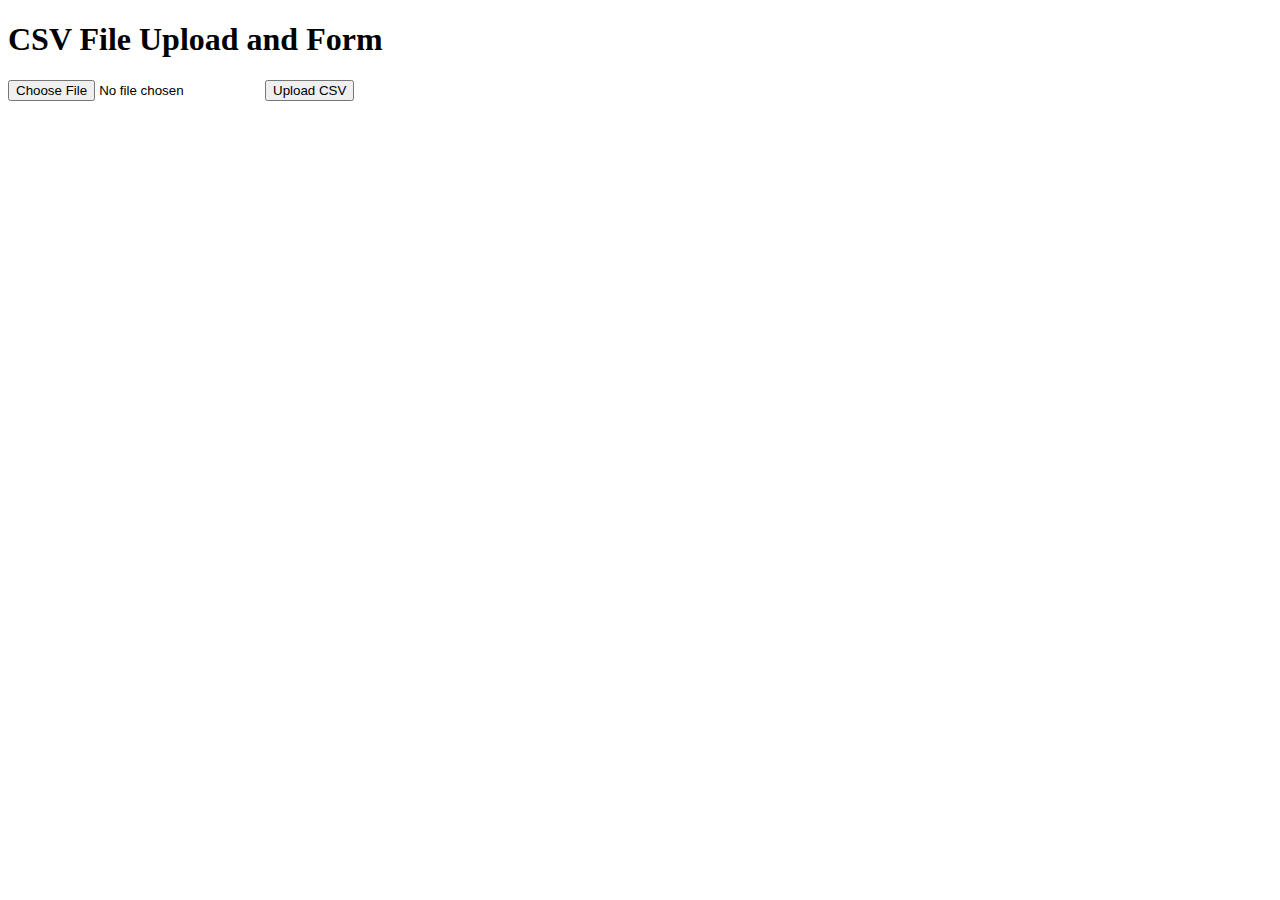
<file: project/index.html>
<!DOCTYPE html>
<html lang="en">
<head>
    <meta charset="UTF-8">
    <meta name="viewport" content="width=device-width, initial-scale=1.0">
    <title>CSV File Upload and Form</title>
</head>
<body>
    <h1>CSV File Upload and Form</h1>
    <form method="POST" enctype="multipart/form-data">
        <input type="file" name="csvFile" accept=".csv">
        <input type="submit" value="Upload CSV">
    </form>
</body>
</html>
</file>
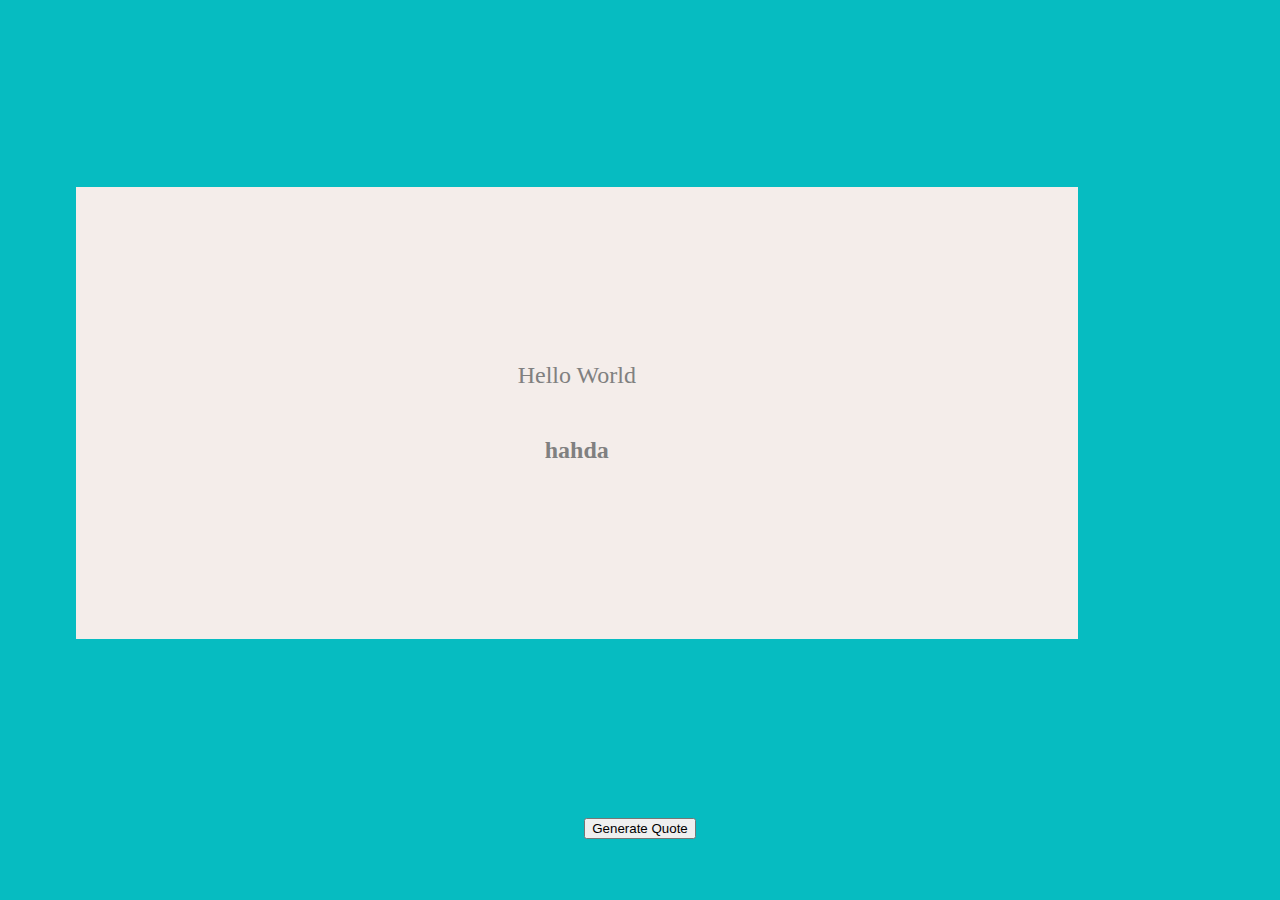
<file: js-project/random quote/index.html>
<!DOCTYPE html>
<html lang="en">
<head>
    <meta charset="UTF-8">
    <meta name="viewport" content="width=device-width, initial-scale=1.0">
    <title>Document</title>
    <link rel="stylesheet" href="https://cdn.jsdelivr.net/npm/bootstrap@5.3.2/dist/css/bootstrap.min.css"
     integrity="sha384-T3c6CoIi6uLrA9TneNEoa7RxnatzjcDSCmG1MXxSR1GAsXEV/Dwwykc2MPK8M2HN" crossorigin="anonymous">
     <link rel="stylesheet" href="style.css">
</head>
<body>
    <div class="container">
        <div class="quotes">
            <p id="quote">Hello World</p>
            <h3 id="author">hahda</h3>
        </div>
    </div>
    <div style="text-align: center;">
        <button onclick="generate()" type="button" class="btn btn-primary">Generate Quote</button>
    </div>
    <script src="js.js"></script>
    
</body>
</html>
</file>
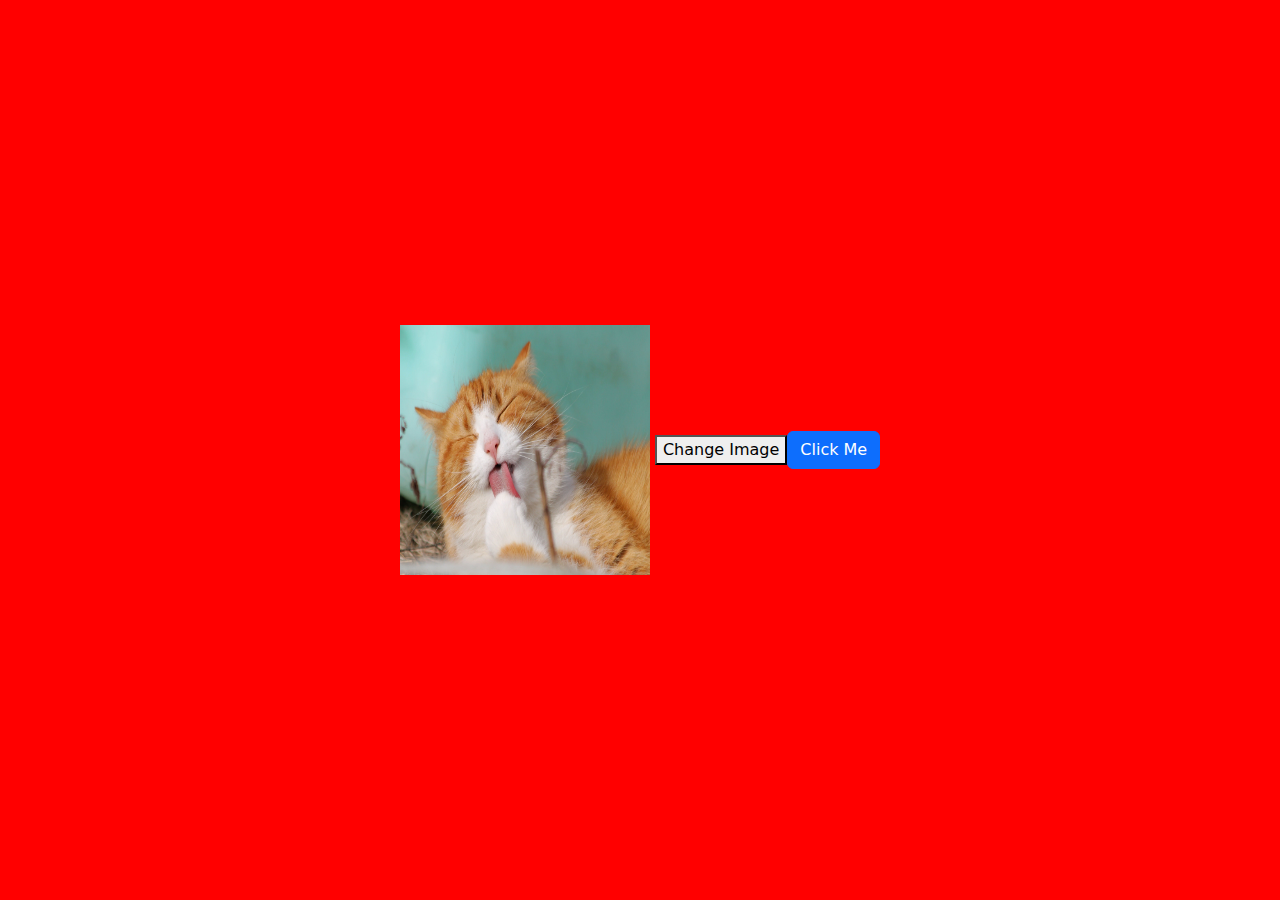
<file: js-project/resp/index.html>
<!DOCTYPE html>
<html lang="en">
<head>
    <meta charset="UTF-8">
    <meta name="viewport" content="width=device-width, initial-scale=1.0">
    <link rel="stylesheet" href="index.css">
    <link rel="stylesheet" href="https://cdn.jsdelivr.net/npm/bootstrap@5.3.2/dist/css/bootstrap.min.css">
    <title>Document</title>
</head>
<body>
    <div class="container">
        <div class="image-change-wrap">
            <img onclick="change_image()" id="change-me-img" class="change-me-img" height="250" width="250" margin="0 auto"/>
            <button onclick="change_image()">Change Image</button>
        </div>
            <button onclick="ChangeColour()" type="button" class="btn btn-primary">Click Me</button>
    </div>
    

    <script src="index.js"></script>
</body>
</html>
</file>
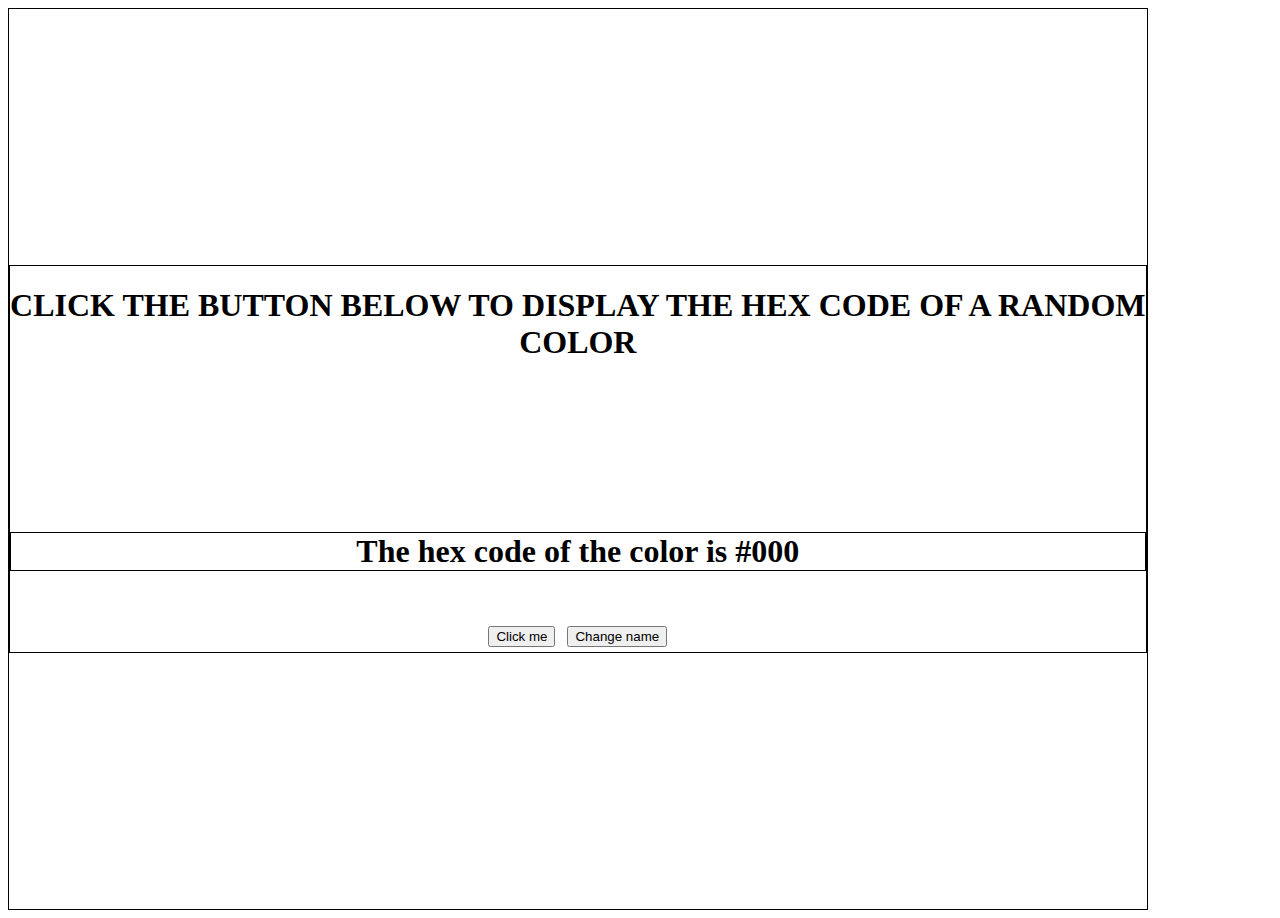
<file: js-project/respoo/index.html>
<!DOCTYPE html>
<html lang="en">
<head>
    <meta charset="UTF-8">
    <meta name="viewport" content="width=device-width, initial-scale=1.0">
    <title>Document</title>
    <link rel="stylesheet" href="https://cdn.jsdelivr.net/npm/bootstrap@5.3.2/dist/css/bootstrap.min.css" integrity="sha384-T3c6CoIi6uLrA9TneNEoa7RxnatzjcDSCmG1MXxSR1GAsXEV/Dwwykc2MPK8M2HN" crossorigin="anonymous">
    <link rel="stylesheet" href="index.css">
</head>
<body>
    <div class="container">
        <div class="hex-colors">
            <h1>Click the button below to display the hex code of a random color</h1>
            <h2>The hex code of the color is <span id="hex-color">#000</span></h2>
            <button onclick="change_color()" type="button" class="btn btn-primary">Click me</button>
            <button onclick="change_name()" type="button" class="btn btn-primary">Change name</button>
        </div>
    </div>

    
    <script src="index.js"></script>
</body>
</html>
</file>
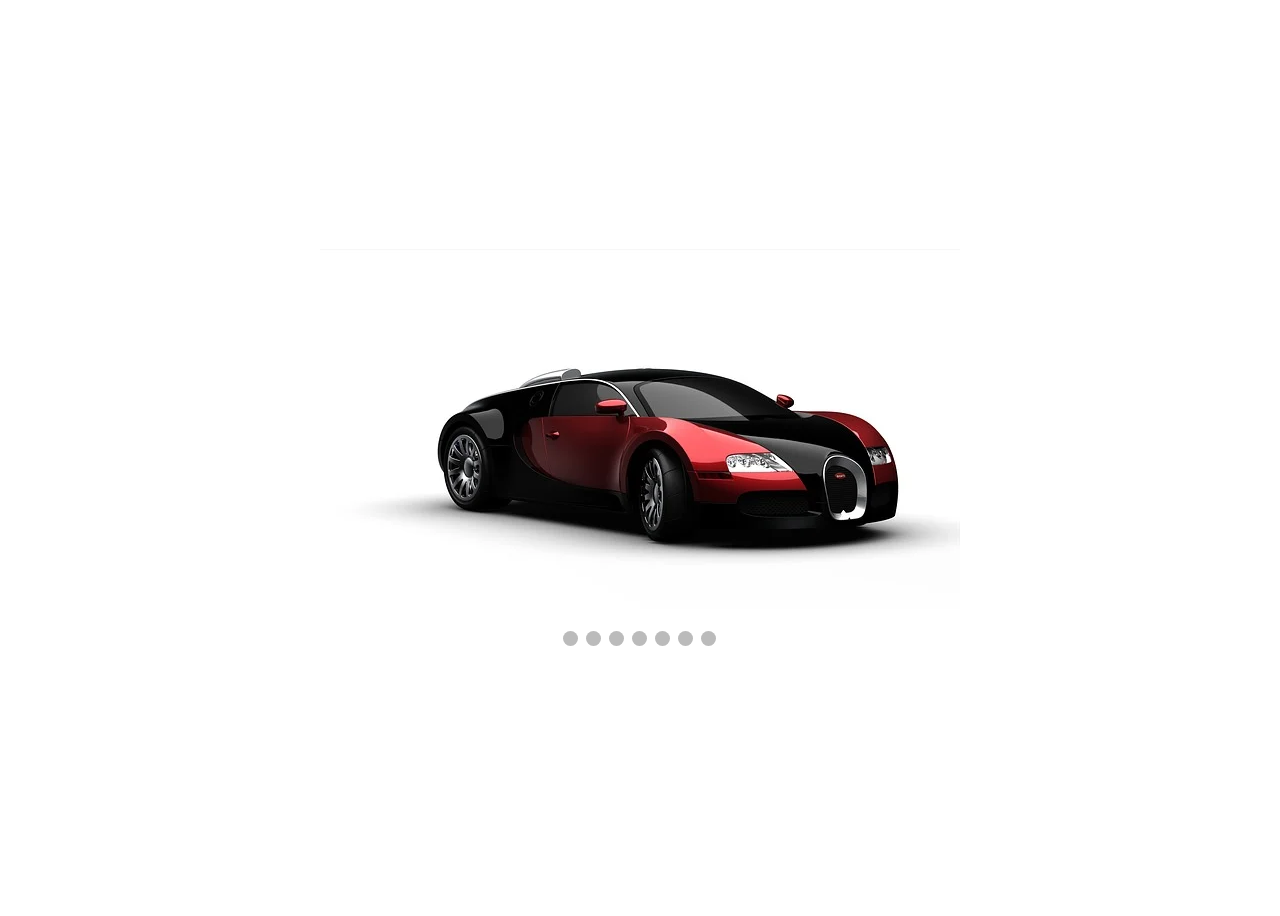
<file: js-project/slider/index.html>
<!DOCTYPE html>
<html lang="en">
<head>
    <meta charset="UTF-8">
    <meta name="viewport" content="width=device-width, initial-scale=1.0">
    <title>Document</title>
    <link rel="stylesheet" href="https://cdn.jsdelivr.net/npm/bootstrap@5.3.2/dist/css/bootstrap.min.css" 
    integrity="sha384-T3c6CoIi6uLrA9TneNEoa7RxnatzjcDSCmG1MXxSR1GAsXEV/Dwwykc2MPK8M2HN" crossorigin="anonymous">
    <link rel="stylesheet" href="style.css">
   
    <link rel="stylesheet" href="https://cdnjs.cloudflare.com/ajax/libs/font-awesome/6.5.1/css/all.min.css" 
    integrity="sha512-DTOQO9RWCH3ppGqcWaEA1BIZOC6xxalwEsw9c2QQeAIftl+Vegovlnee1c9QX4TctnWMn13TZye+giMm8e2LwA==" crossorigin="anonymous" referrerpolicy="no-referrer" />
</head>
<body>
    <div class="container">
        <div class="image ">
            <img src="images/car1.jpg" alt="lamborghini image" width="100%">
        </div>
        <div class="image ">
            <img src="images/car2.jpg" alt="lamborghini image" width="100%">
        </div>
        <div class="image ">
            <img src="images/car3.jpg" alt="lamborghini image" width="100%">
        </div>
        <div class="image ">
            <img src="images/car4.jpg" alt="lamborghini image" width="100%">
        </div>
        <div class="image ">
            <img src="images/car5.jpg" alt="lamborghini image" width="100%">
        </div>
        <div class="image ">
            <img src="images/car6.jpg" alt="lamborghini image" width="100%">
        </div>
        <div class="image ">
            <img src="images/car7.jpg" alt="lamborghini image" width="100%">
        </div>
      
        <i id="prev"onclick="show_image(-1)" class="fas fa-chevron-left"></i>
        <i id="next" onclick="show_image(1)"class="fas fa-chevron-right"></i>
        <div class="dots">
            <span class="dot"></span>
            <span class="dot"></span>
            <span class="dot"></span>
            <span class="dot"></span>
            <span class="dot"></span>
            <span class="dot"></span>
            <span class="dot"></span>
        
        </div>
    </div>
    <script src="index.js"></script>
</body>
</html>
</file>
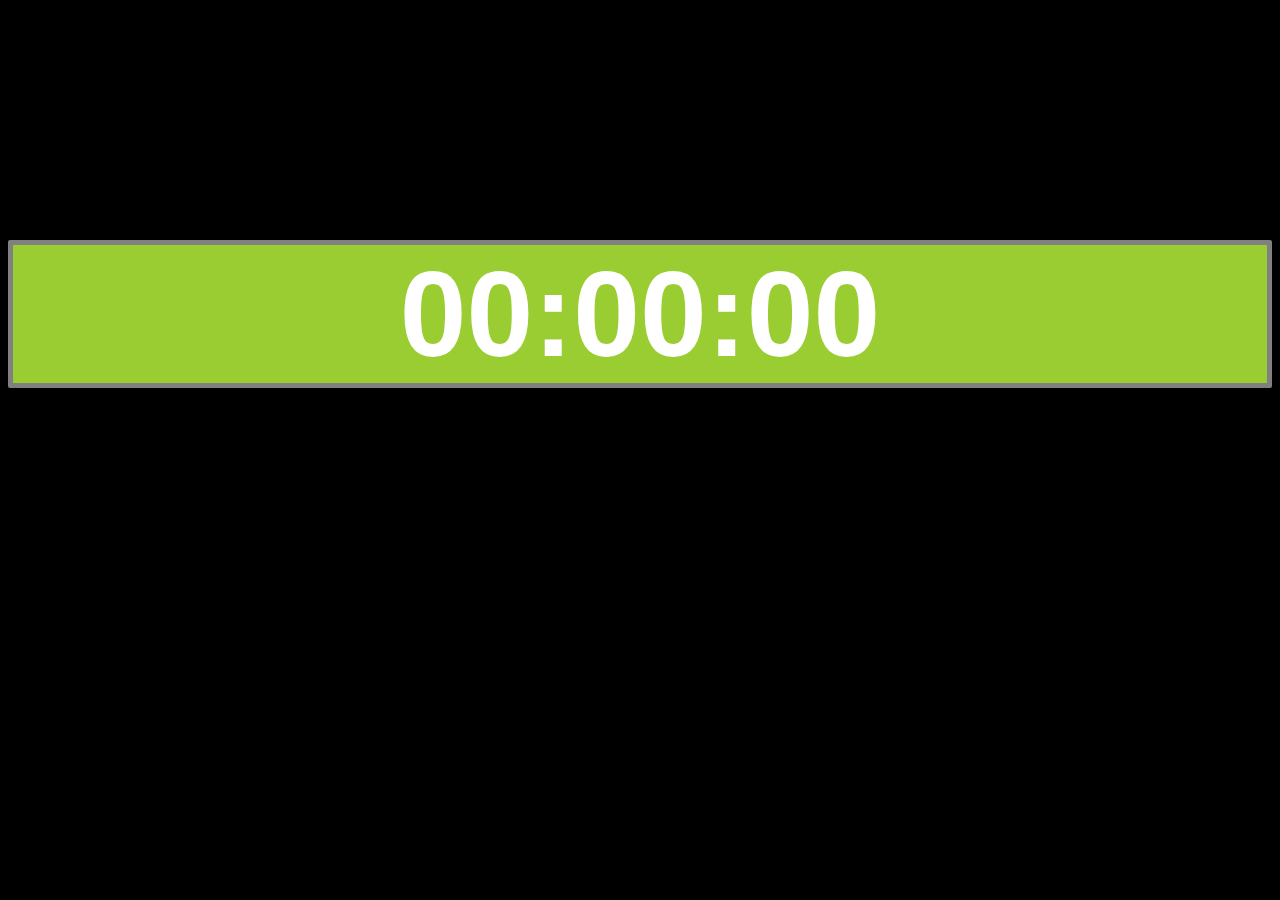
<file: js-project/timer/index.html>
<!DOCTYPE html>
<html lang="en">
<head>
    <meta charset="UTF-8">
    <meta name="viewport" content="width=device-width, initial-scale=1.0">
    <title>Document</title>
    <link rel="stylesheet" href="style.css">
</head>
<body>
    <div class="timer-container">
        <h1 id="timer-display">00:00:00</h1>
    </div>

    <script src="script.js"></script>
</body>
</html>
</file>
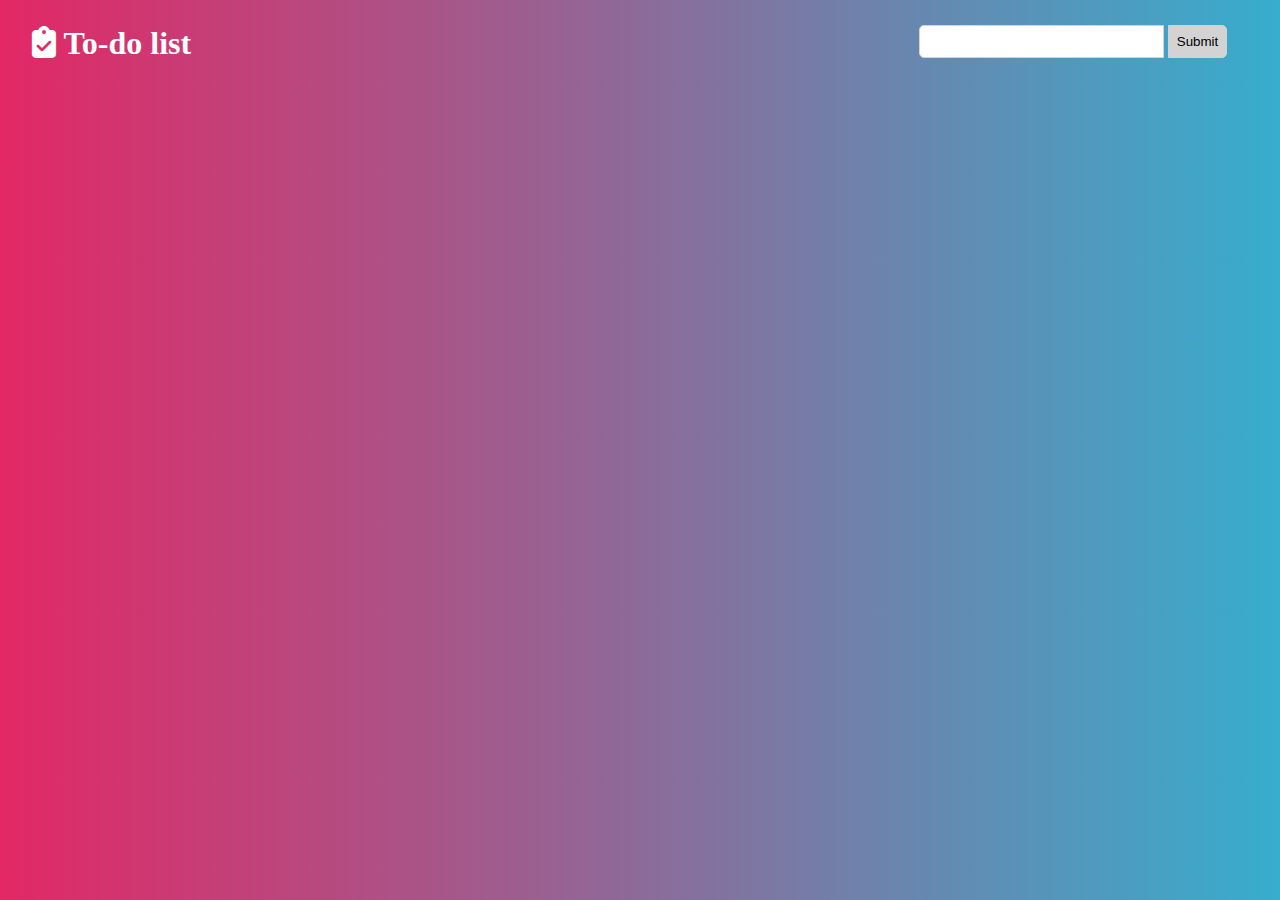
<file: js-project/todo/index.html>
<!DOCTYPE html>
<html lang="en">
<head>
    <meta charset="UTF-8">
    <meta name="viewport" content="width=device-width, initial-scale=1.0">
    <title>Document</title>
    <link rel="stylesheet" href="https://cdnjs.cloudflare.com/ajax/libs/font-awesome/6.5.2/css/all.min.css">
    <link rel="stylesheet" href="style.css">
</head>
<body>
    <div class="container">
        <div class="nav">
            <h2><i class="fas fa-clipboard-check"></i> To-do list</h2>
            <div class="user-input">
                <input type="text">
                <button onclick="addItem()">Submit</button> <!-- Corrected function name -->
            </div>
        </div>
    </div>
    <div class="container">
        <div class="to-do-items"></div>
    </div>
    <script src="script.js"></script>
</body>
</html>
</file>
<file: js-project/random quote/style.css>
body{
background: #06bcc1;    
}
.container{

    width: 90%;
    height: 90vh;
    display: flex;
}
.quotes{
    border: 1px solid black;
    width: 900px;
    height: 450px;
    margin: auto;
    display: flex;
    flex-direction: column;
    justify-content: center ;
    align-items: center;
    padding: 0 50px;
    color: gray;
    background-color: #f4edea;
    border: 1px solid #f4edea;
}
.quotes p{
    font-size: 1.5rem;
}
.quotes p, .quotes h3{
font-size: 1.5rem;
}

@media (max-wdith:480px) {
    .quotes p, .quotes h3{
            font-size: 1.5rem;      
    }
    
}
</file>
<file: js-project/resp/index.css>
.container{
 
    display: flex;
    justify-content: center ;
    align-items: center;
    height: 100vh;
}
</file>
<file: js-project/respoo/index.css>
body {
    font-family: 'Tangerine', serif;
    font-size: 48px;
}

.container {
    border: solid 1px black;
    width: 90%;
    height: 100vh;
    display: flex;
    justify-content: center;
    align-items: center;
}

.hex-colors {
    border: solid 1px black;
    text-align: center;
}

.hex-colors h1 {
    font-size: 2rem;
    text-transform: uppercase;
    animation: changecolor 5s infinite alternate;
}

.hex-colors h2 {
    border: 1px solid black;
    font-size: 2rem;
    margin-top: 15%;
}

@keyframes changecolor {
    0% {
        color: indigo;
    }
    20% {
        color: blue;
    }
    40% {
        color: green;
    }
    60% {
        color: orange;
    }
    80% {
        color: yellow;
    }
    100% {
        color: red;
    }
}

@media(max-width:480px) {
    .hex-colors h1 {
        font-size: 1.5rem;
    }

    .hex-colors h2 {
        font-size: 1.5rem;
    }
}
</file>
<file: js-project/slider/style.css>
.container{

    width: 70%;
    height: 100vh;
    margin: auto;
display: flex;
justify-content: center;
align-items: center;
flex-direction: column;
position: relative;
}


#prev{
    position: absolute;
    top: 43%;
    left: 0;
    cursor: pointer;
    padding: 16px;
    font-weight: bold;
    font-size: 1rem;
    transition: 0.6s ease;
    border-radius: 0 3px 3px 0;
    user-select: none;
}
#next{
    position: absolute;
    top: 43%;
    right: 0;
    cursor: pointer;
    padding: 16px;
    font-weight: bold;
    font-size: 1rem;
    transition: 0.6s ease;
    border-radius: 0 3px 3px 0;
    user-select: none;
}
#prev:hover,#next:hover{
    background-color: rgba(0,0, 0, 0.5
    );
}
.dots{
    text-align: center;
    margin: 2%;
}
.dot{
    height: 15px;
    width: 15px;
    background-color: #bbb;
    display: inline-block;
    border-radius: 50%;
    margin: 0 2px;
    transition: background 0.6s ease;
}
.active{
    background-color: #717171;
}

.fade{
    animation: fade 1.5s;

}
@keyframes fade{
    from{ opacity: .4;}
    to{opacity: 1;}

}
@media(max-width:768px){
    .container{
        width: 100%;
    }
}
</file>
<file: js-project/timer/style.css>
body{
    font-family: 'Segoe UI', Tahoma, Geneva, Verdana, sans-serif;
    background-color: black;

}

.timer-container{
    background-color: yellowgreen;
    border: 5px solid gray;
    border-radius: 2px;
    margin-top: 19%;
}

h1{
    color: white;
    text-align: center;
    font-size: 120px;
    margin: 0 ;
}
</file>
<file: js-project/todo/style.css>
@import url('https://fonts.googleapis.com/css2?family=Fredoka:wght@300..700&family=Nunito:ital,wght@0,200..1000;1,200..1000&display=swap');

*{
    padding: 0;
    margin: 0;
    box-sizing: border-box;
}

body{
font-family: 'fredoka One',cursive;
background-image: linear-gradient(to right, #e22865,#37adcd);
color: white;
}

.container{

    width: 95%;
    margin: auto;
}

.nav{
    display: flex;
    justify-content: space-between;
    flex-wrap: wrap;
    width: 100%;
    margin: 25px 0;
}

.nav h2{
    font-size: 2rem;
}

.user-input{
   
    width: 350px;
    text-align: center;
}

.user-input input{
    width: 70%;
    outline: none;
    padding: 8px;
    border: 1px solid lightgray;
    border-top-left-radius: 5px;
    border-bottom-left-radius: 5px;
    -webkit-transition: all 0.30s ease-in-out;
    -moz-transition: all 0.30s ease-in-out;
    -ms-transition: all 0.30s ease-in-out;
    -o-transition: all 0.30s ease-in-out;
    transition: all 0.30s ease-in-out;
}

.user-input input:focus{
    box-shadow: 0 0 5px #e22865;
    border: 1px solid #e22865;
}

.user-input button{
    cursor: pointer;
    padding: 8px;
    width: fit-content;
    transition: 1s;
    outline: none;
    background-color: lightgray;
    border: 1px solid lightgray;
    border-top-right-radius:5px;
    border-bottom-right-radius: 5px;
}

.user-input button:hover{
    background-color: transparent;
    color: white;
}

.to-do-items{
    width: 500px;
    margin: auto;
}

.item{
    background-color: white;
    display: flex;
    justify-content: space-between;
    width: 100%;
    height: auto;
    border-radius: 2px;
    padding: 16px;
    color: #454545;
    margin-top:10px;
    font-size: 1rem;
    text-transform: uppercase;
    -webkit-transition: all 0.30s ease-in-out;
    -moz-transition: all 0.30s ease-in-out;
    -ms-transition: all 0.30s ease-in-out;
    -o-transition: all 0.30s ease-in-out;
    transition: all 0.30s ease-in-out;

}

.item:hover{
    box-shadow: 0 0 20px #e22865;
    border: 1px solid #e22865;
}

.item i{
    cursor: pointer;
    margin: 0 5px;
}

@media(max-width:768px){
    .nav{
        align-items: center;
        flex-direction: column;
    }
    .nav h2{
        margin: 10px 0;
    }
    .user-input{
        width: 100%;
    }
    .to-do-items{
        width: 100%;
    }
}

@media(max-width:480px){
    .user-input input{
        width: 74%;
    }
}

@media(max-width:320px){
    .user-input input{
        width: 60%;
    }
}
</file>
